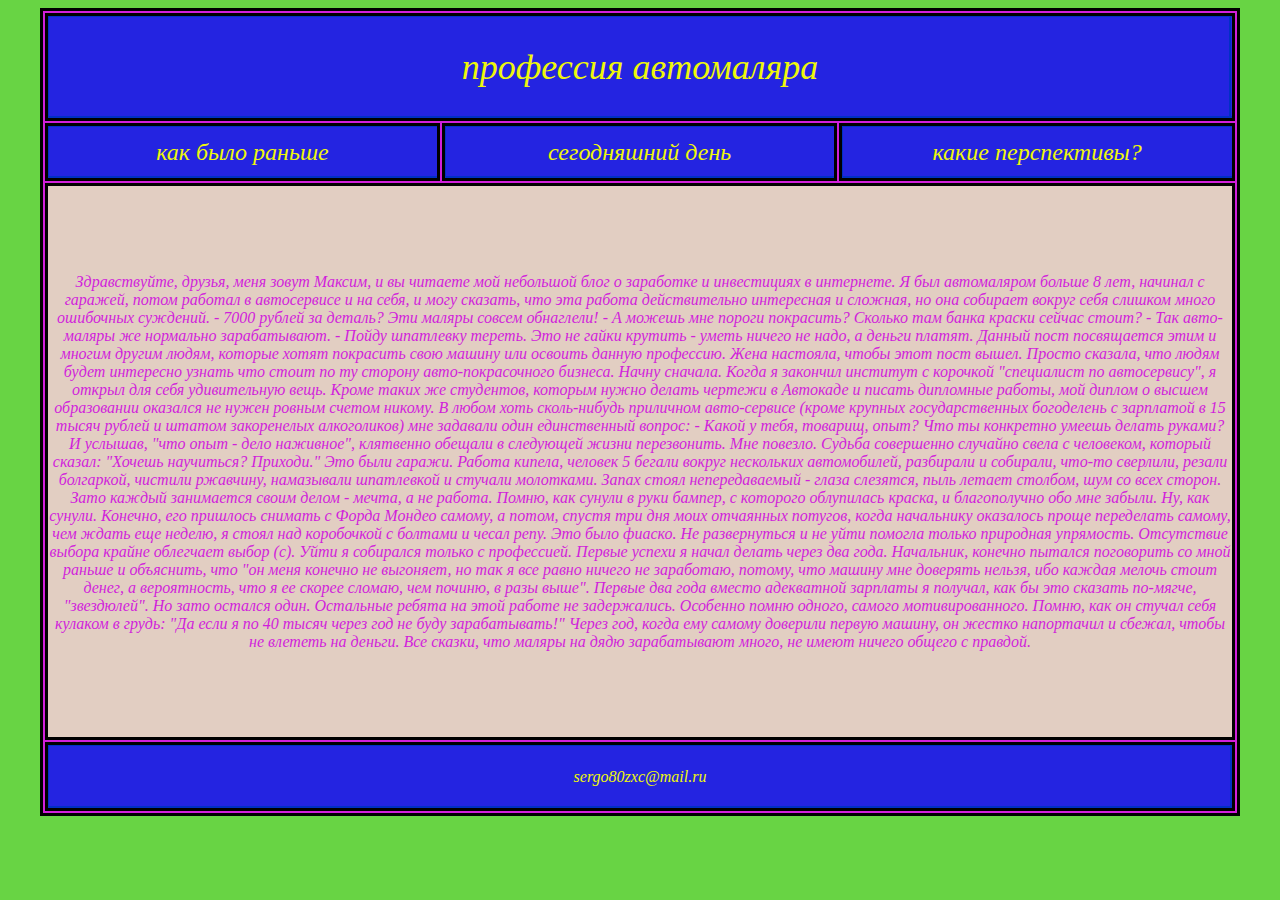
<file: сам сайт/index.html>
<!DOCTYPE html>
<html lang="ru">
  <head>
     <meta charset="utf-8">
     <title> сайт на табличной верстке </title>
     <link href="style.css" rel="stylesheet" type="text/css">     <!-- прицепим к странице файл со стилями "style.css" -->
  </head>
  <body class="body_color font_color font_center">                                     <!-- заливка цветом пустых мест и цвет шрифта -->

    <table class="center_table page_size background_table font">                       <!-- главная таблица -->
      <tr>                                                                             <!-- хедер -->
         <td class="note background1 font-size1" colspan="3" >профессия автомаляра</td>
      </tr>
      <tr class="font-size2">                                                          <!-- меню -->
         <td class="note1 background2" >      
             <a href="old.html" class="font_color link"> как было раньше </a>
         </td>  
         <td class="note1 background2" >
            <a href="index.html" class="font_color link"> сегодняшний день  </a>
         </td>  
         <td class="note1 background2" > 
            <a href="new.html" class="font_color link"> какие перспективы? </a>
         </td>
      </tr>
      <tr class="font_color1">                                                          <!-- тело -->
         <td class="note2 background3" colspan="3">
            <p>
               Здравствуйте, друзья, меня зовут Максим, и вы читаете мой небольшой блог о заработке и инвестициях в интернете.
               Я был автомаляром больше 8 лет, начинал с гаражей, потом работал в автосервисе и на себя, и могу сказать, 
               что эта работа действительно интересная и сложная, но она собирает вокруг себя слишком много ошибочных суждений.
               - 7000 рублей за деталь? Эти маляры совсем обнаглели!
               - А можешь мне пороги покрасить? Сколько там банка краски сейчас стоит?
               - Так авто-маляры же нормально зарабатывают.
               - Пойду шпатлевку тереть. Это не гайки крутить - уметь ничего не надо, а деньги платят.
               Данный пост посвящается этим и многим другим людям, которые хотят покрасить свою машину или освоить данную профессию.
               Жена настояла, чтобы этот пост вышел. Просто сказала, что людям будет интересно узнать что стоит по ту сторону 
               авто-покрасочного бизнеса.
               Начну сначала. Когда я закончил институт с корочкой "специалист по автосервису", я открыл для себя удивительную вещь. 
               Кроме таких же студентов, которым нужно делать чертежи в Автокаде и писать дипломные работы, мой диплом о высшем 
               образовании оказался не нужен ровным счетом никому.

               В любом хоть сколь-нибудь приличном авто-сервисе (кроме крупных государственных богоделень с зарплатой в 15 тысяч рублей и 
               штатом закоренелых алкоголиков) мне задавали один единственный вопрос:
               - Какой у тебя, товарищ, опыт? Что ты конкретно умеешь делать руками?
               И услышав, "что опыт - дело наживное", клятвенно обещали в следующей жизни перезвонить.
               Мне повезло. Судьба совершенно случайно свела с человеком, который сказал: "Хочешь научиться? Приходи."
               Это были гаражи. Работа кипела, человек 5 бегали вокруг нескольких автомобилей, разбирали и собирали, что-то сверлили, 
               резали болгаркой, чистили ржавчину, намазывали шпатлевкой и стучали молотками. Запах стоял непередаваемый - глаза слезятся, 
               пыль летает столбом, шум со всех сторон. Зато каждый занимается своим делом - мечта, а не работа.

               Помню, как сунули в руки бампер, с которого облупилась краска, и благополучно обо мне забыли. Ну, как сунули. Конечно,
               его пришлось снимать с Форда Мондео самому, а потом, спустя три дня моих отчаянных потугов, когда начальнику оказалось 
               проще переделать самому, чем ждать еще неделю, я стоял над коробочкой с болтами и чесал репу. Это было фиаско. 
               Не развернуться и не уйти помогла только природная упрямость. Отсутствие выбора крайне облегчает выбор (с). 
               Уйти я собирался только с профессией.

               Первые успехи я начал делать через два года. Начальник, конечно пытался поговорить со мной раньше и объяснить, 
               что "он меня конечно не выгоняет, но так я все равно ничего не заработаю, потому, что машину мне доверять нельзя, 
               ибо каждая мелочь стоит денег, а вероятность, что я ее скорее сломаю, чем починю, в разы выше". Первые два года 
               вместо адекватной зарплаты я получал, как бы это сказать по-мягче, "звездюлей". Но зато остался один. 
               Остальные ребята на этой работе не задержались. Особенно помню одного, самого мотивированного. Помню, 
               как он стучал себя кулаком в грудь: "Да если я по 40 тысяч через год не буду зарабатывать!" Через год, 
               когда ему самому доверили первую машину, он жестко напортачил и сбежал, чтобы не влететь на деньги.

               Все сказки, что маляры на дядю зарабатывают много, не имеют ничего общего с правдой.
            </p>
         </td>
      </tr>
      <tr>                                                                   <!-- футер -->
         <td class="note3 background4" colspan="3">sergo80zxc@mail.ru</td> 
      </tr>
    </table> 

  </body>
</html>
</file>
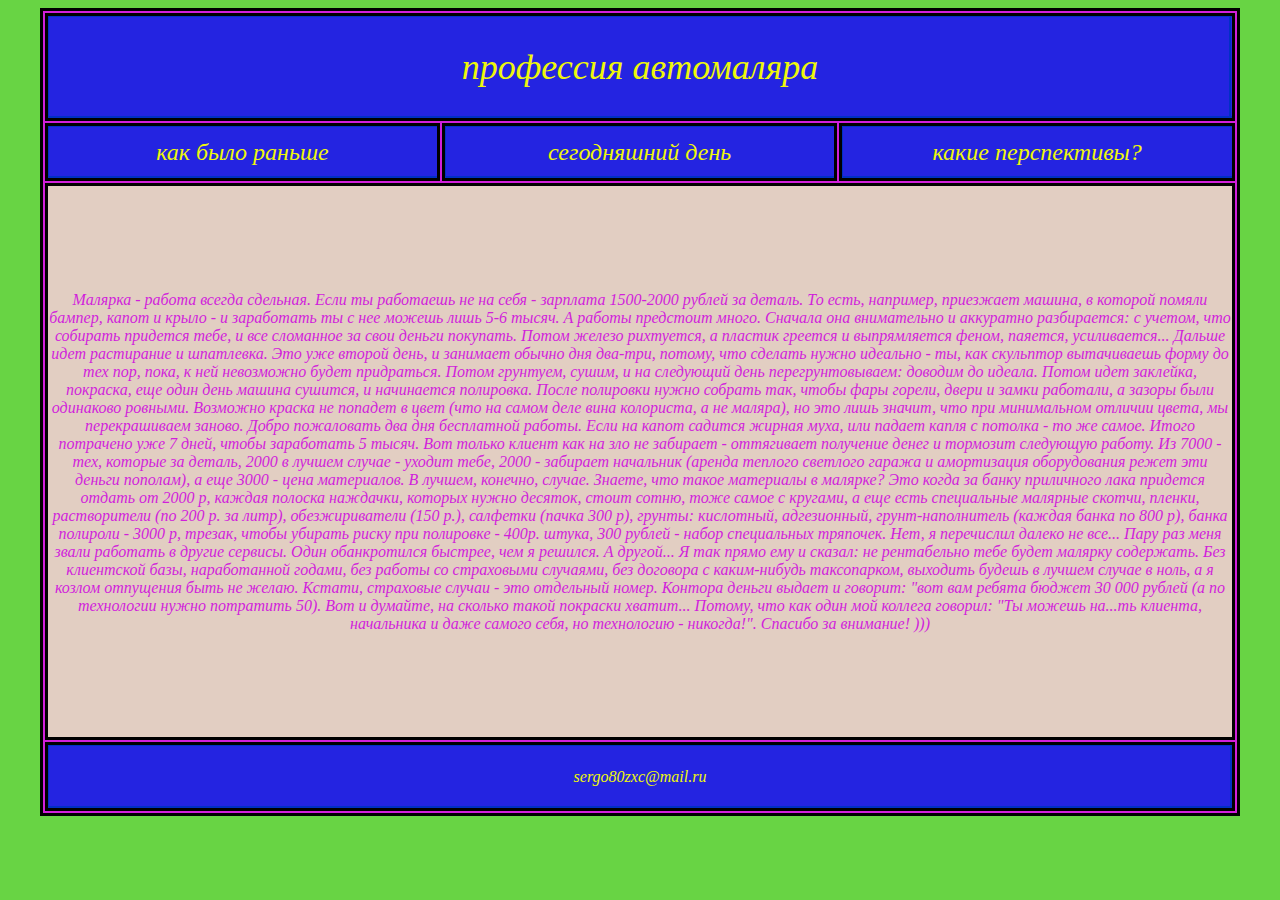
<file: сам сайт/new.html>
<!DOCTYPE html>
<html lang="ru">
  <head>
     <meta charset="utf-8">
     <title> сайт на табличной верстке </title>
     <link href="style.css" rel="stylesheet" type="text/css">     <!-- прицепим к странице файл со стилями "style.css" -->
  </head>
  <body class="body_color font_color font_center">                                     <!-- заливка цветом пустых мест и цвет шрифта -->

    <table class="center_table page_size background_table font">                       <!-- главная таблица -->
      <tr>                                                                             <!-- хедер -->
         <td class="note background1 font-size1" colspan="3" >профессия автомаляра</td>
      </tr>
      <tr class="font-size2">                                                          <!-- меню -->
         <td class="note1 background2" >      
             <a href="old.html" class="font_color link"> как было раньше </a>
         </td>  
         <td class="note1 background2" >
            <a href="index.html" class="font_color link"> сегодняшний день  </a>
         </td>  
         <td class="note1 background2" > 
            <a href="new.html" class="font_color link"> какие перспективы? </a>
         </td>
      </tr>
      <tr class="font_color1">                                                          <!-- тело -->
         <td class="note2 background3" colspan="3">
            <p>
              Малярка - работа всегда сдельная. Если ты работаешь не на себя - зарплата 1500-2000 рублей за деталь. 
              То есть, например, приезжает машина, в которой помяли бампер, капот и крыло - и заработать ты с нее можешь 
              лишь 5-6 тысяч. А работы предстоит много. Сначала она внимательно и аккуратно разбирается: с учетом, 
              что собирать придется тебе, и все сломанное за свои деньги покупать. Потом железо рихтуется, 
              а пластик греется и выпрямляется феном, паяется, усиливается... Дальше идет растирание и шпатлевка. 
              Это уже второй день, и занимает обычно дня два-три, потому, что сделать нужно идеально - ты, 
              как скульптор вытачиваешь форму до тех пор, пока, к ней невозможно будет придраться. Потом грунтуем, 
              сушим, и на следующий день перегрунтовываем: доводим до идеала. Потом идет заклейка, покраска, 
              еще один день машина сушится, и начинается полировка. После полировки нужно собрать так, чтобы фары горели, 
              двери и замки работали, а зазоры были одинаково ровными. Возможно краска не попадет в 
              цвет (что на самом деле вина колориста, а не маляра), но это лишь значит, что при минимальном отличии цвета, 
              мы перекрашиваем заново. Добро пожаловать два дня бесплатной работы. Если на капот садится жирная муха, 
              или падает капля с потолка - то же самое. Итого потрачено уже 7 дней, чтобы заработать 5 тысяч. 
              Вот только клиент как на зло не забирает - оттягивает получение денег и тормозит следующую работу.
              Из 7000 - тех, которые за деталь, 2000 в лучшем случае - уходит тебе, 2000 - забирает начальник 
              (аренда теплого светлого гаража и амортизация оборудования режет эти деньги пополам), а еще 3000 - цена материалов. 
              В лучшем, конечно, случае.
              Знаете, что такое материалы в малярке? Это когда за банку приличного лака придется отдать от 2000 р, каждая полоска наждачки, 
              которых нужно десяток, стоит сотню, тоже самое с кругами, а еще есть специальные малярные скотчи, пленки, 
              растворители (по 200 р. за литр), обезжириватели (150 р.), салфетки (пачка 300 р), грунты: кислотный, 
              адгезионный, грунт-наполнитель (каждая банка по 800 р), банка полироли - 3000 р, трезак, 
              чтобы убирать риску при полировке - 400р. штука, 300 рублей - набор специальных тряпочек. Нет, 
              я перечислил далеко не все...
              Пару раз меня звали работать в другие сервисы. Один обанкротился быстрее, чем я решился. А другой... Я так 
              прямо ему и сказал: не рентабельно тебе будет малярку содержать. Без клиентской базы, наработанной годами, 
              без работы со страховыми случаями, без договора с каким-нибудь таксопарком, выходить будешь в лучшем случае в ноль, 
              а я козлом отпущения быть не желаю.
              Кстати, страховые случаи - это отдельный номер. Контора деньги выдает и говорит: "вот вам ребята 
              бюджет 30 000 рублей (а по технологии нужно потратить 50).
              Вот и думайте, на сколько такой покраски хватит...
              Потому, что как один мой коллега говорил: "Ты можешь на...ть клиента, начальника и даже самого себя, но технологию - никогда!".
              Спасибо за внимание! )))
            </p>
         </td>
      </tr>
      <tr>                                                                   <!-- футер -->
         <td class="note3 background4" colspan="3">sergo80zxc@mail.ru</td> 
      </tr>
    </table> 

  </body>
</html>
</file>
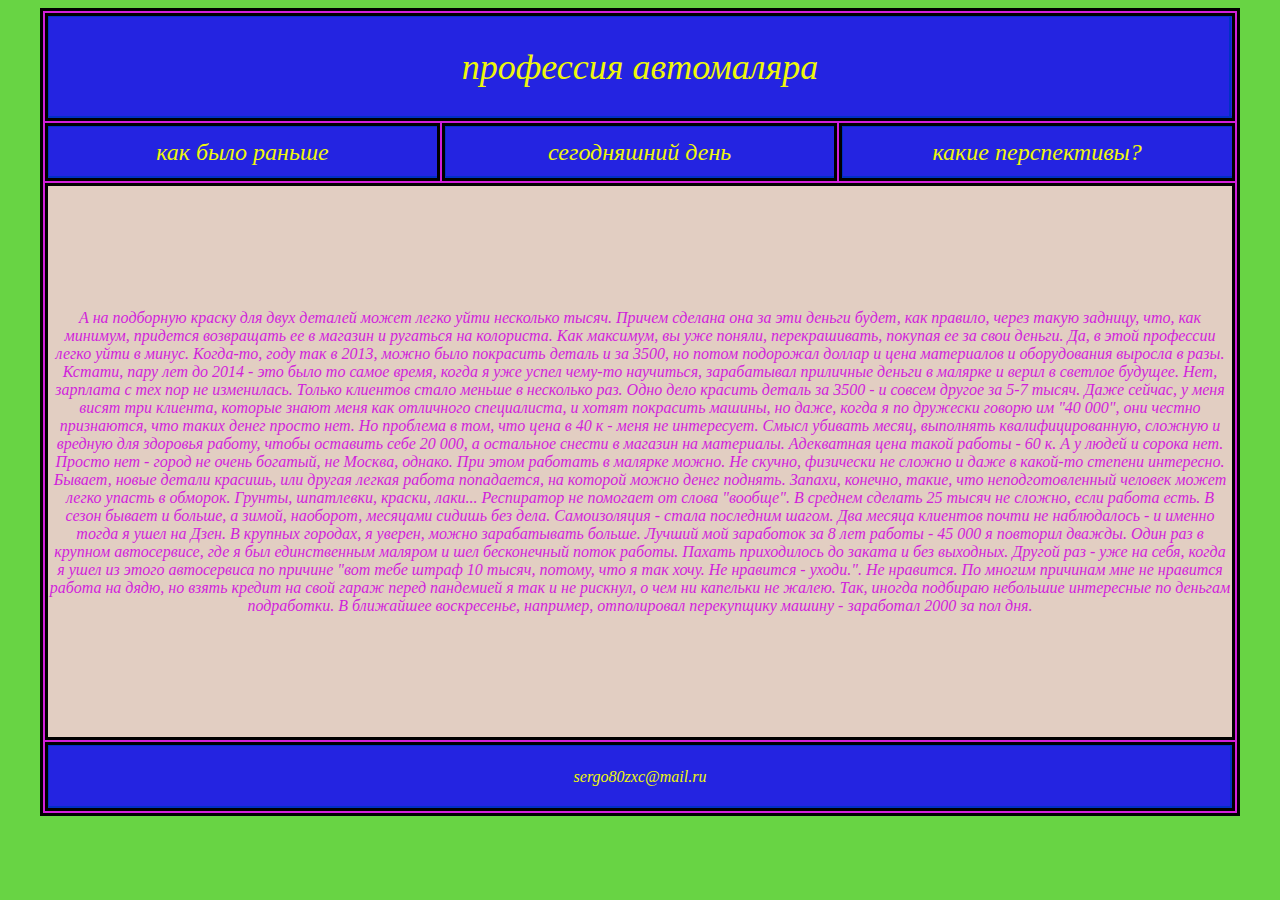
<file: сам сайт/old.html>
<!DOCTYPE html>
<html lang="ru">
  <head>
     <meta charset="utf-8">
     <title> сайт на табличной верстке </title>
     <link href="style.css" rel="stylesheet" type="text/css">     <!-- прицепим к странице файл со стилями "style.css" -->
  </head>
  <body class="body_color font_color font_center">                                     <!-- заливка цветом пустых мест и цвет шрифта -->

    <table class="center_table page_size background_table font">                       <!-- главная таблица -->
      <tr>                                                                             <!-- хедер -->
         <td class="note background1 font-size1" colspan="3" >профессия автомаляра</td>
      </tr>
      <tr class="font-size2">                                                          <!-- меню -->
         <td class="note1 background2" >      
             <a href="old.html" class="font_color link"> как было раньше </a>
         </td>  
         <td class="note1 background2" >
            <a href="index.html" class="font_color link"> сегодняшний день  </a>
         </td>  
         <td class="note1 background2" > 
            <a href="new.html" class="font_color link"> какие перспективы? </a>
         </td>
      </tr>
      <tr class="font_color1">                                                          <!-- тело -->
         <td class="note2 background3" colspan="3">
            <p>
              А на подборную краску для двух деталей может легко уйти несколько тысяч. Причем сделана она за эти деньги будет, 
              как правило, через такую задницу, что, как минимум, придется возвращать ее в магазин и ругаться на колориста. 
              Как максимум, вы уже поняли, перекрашивать, покупая ее за свои деньги. Да, в этой профессии легко уйти в минус.

              Когда-то, году так в 2013, можно было покрасить деталь и за 3500, но потом подорожал доллар и цена материалов и 
              оборудования выросла в разы. Кстати, пару лет до 2014 - это было то самое время, когда я уже успел чему-то научиться, 
              зарабатывал приличные деньги в малярке и верил в светлое будущее. Нет, зарплата с тех пор не изменилась. 
              Только клиентов стало меньше в несколько раз. Одно дело красить деталь за 3500 - и совсем другое за 5-7 тысяч.
              Даже сейчас, у меня висят три клиента, которые знают меня как отличного специалиста, и хотят покрасить машины, 
              но даже, когда я по дружески говорю им "40 000", они честно признаются, что таких денег просто нет. Но проблема в том, 
              что цена в 40 к - меня не интересует. Смысл убивать месяц, выполнять квалифицированную, сложную и 
              вредную для здоровья работу, чтобы оставить себе 20 000, а остальное снести в магазин на материалы. 
              Адекватная цена такой работы - 60 к. А у людей и сорока нет. Просто нет - город не очень богатый, 
              не Москва, однако.
                           
              При этом работать в малярке можно. Не скучно, физически не сложно и даже в какой-то степени интересно. 
              Бывает, новые детали красишь, или другая легкая работа попадается, на которой можно денег поднять. Запахи, 
              конечно, такие, что неподготовленный человек может легко упасть в обморок. Грунты, шпатлевки, краски, лаки... 
              Респиратор не помогает от слова "вообще".  
              В среднем сделать 25 тысяч не сложно, если работа есть. В сезон бывает и больше, а зимой, наоборот, 
              месяцами сидишь без дела. Самоизоляция - стала последним шагом. Два месяца клиентов почти не 
              наблюдалось - и именно тогда я ушел на Дзен.
              В крупных городах, я уверен, можно зарабатывать больше.
              Лучший мой заработок за 8 лет работы - 45 000 я повторил дважды. Один раз в крупном автосервисе, 
              где я был единственным маляром и шел бесконечный поток работы. Пахать приходилось до заката и без выходных. 
              Другой раз - уже на себя, когда я ушел из этого автосервиса по причине "вот тебе штраф 10 тысяч, потому, 
              что я так хочу. Не нравится - уходи.".
              Не нравится. По многим причинам мне не нравится работа на дядю, но взять кредит на свой гараж перед пандемией 
              я так и не рискнул, о чем ни капельки не жалею. Так, иногда подбираю небольшие интересные по деньгам подработки. 
              В ближайшее воскресенье, например, отполировал перекупщику машину - заработал 2000 за пол дня.
            </p>
         </td>
      </tr>
      <tr>                                                                   <!-- футер -->
         <td class="note3 background4" colspan="3">sergo80zxc@mail.ru</td> 
      </tr>
    </table> 

  </body>
</html>
</file>
<file: сам сайт/style.css>
table  {
         border: 3px solid black;
       }
th, td {
         border: 3px solid black;
       }


.note {
        width: 1181px; height: 100px;
      }

.note1 {
        width: 390px; height: 50px;
       }

.note2 {
        width: 1181px; height: 549px;
       }

.note3 {
        width: 1181px; height: 61px;
       }

.background1 {
               background-image: url(image/header.png);
             }

.background2 {
              background-image: url(image/menu.png);
             }

.background3 {
              background-image: url(image/center.png);
             }

.background4 {
              background-image: url(image/footer.png);
             }

.center_table {
                margin: auto;
              }

.body_color {
            background-color: #68d444;
            }

.page_size {
             width: 1200px; height: 800px;
           }

.background_table {
                    background-color: #d11fdb; 
                  }

.font {
        font-family: Verdana;
        font-style: italic;
      }                
.font_color {
              color: #eff70a;
            }   

.font_color1 {
              color: #d11fdb;
             }

.font_center {
              text-align: center;
             }

.font-size1 {
             font-size: 36px;
            }
            
.font-size2 {
             font-size: 24px;
            }


.link {
        text-decoration: none;
      }
</file>
